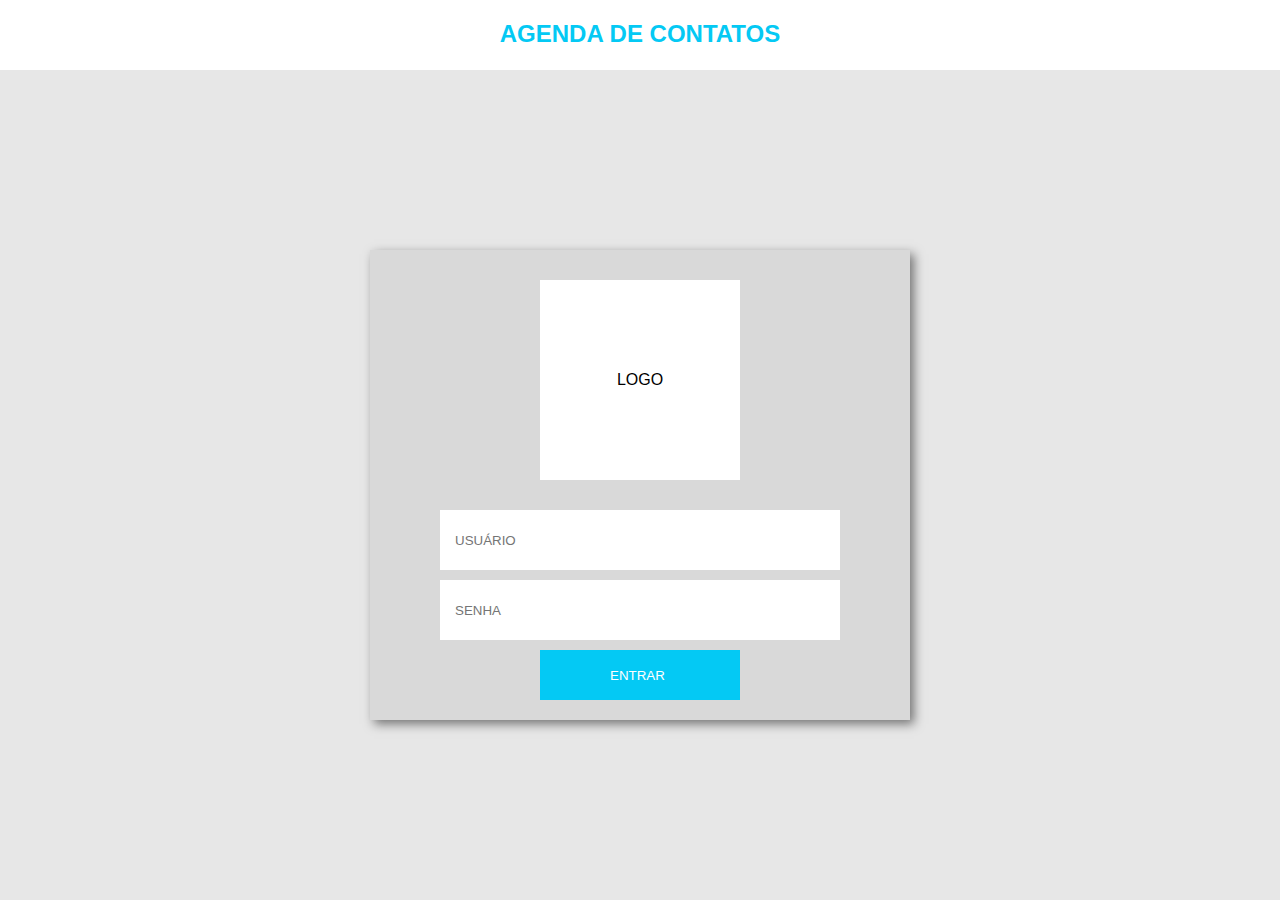
<file: index.html>
<!DOCTYPE html>
<html lang="pt-br">

<head>
    <meta charset="UTF-8">
    <meta name="viewport" content="width=device-width, initial-scale=1.0">
    <title>Atividade 9</title>
    <link rel="stylesheet" href="index.css">
</head>

<body>
    <header>
        <h1>AGENDA DE CONTATOS</h1></a>
    </header>
    <section id="container-pai">
        <div id="container-filho">
            <p>LOGO</p>
        </div>
        <div class="input1">
            <input type="text" id="usuario" placeholder="USUÁRIO">
            <input type="password" id="senha" placeholder="SENHA">
            <button id="botão-entrar" onclick="validarLogin()">ENTRAR</button>
        </div>
    </section>

    <script>
        function validarLogin() {
            const usuario = document.getElementById("usuario").value.trim();
            const senha = document.getElementById("senha").value.trim();

            if (usuario === "admin" && senha === "admin") {
                window.location.href = "cadastro.html";
            } else {
                alert("Usuário ou senha incorretos.");
            }
        }
    </script>
</body>

</html>
</file>
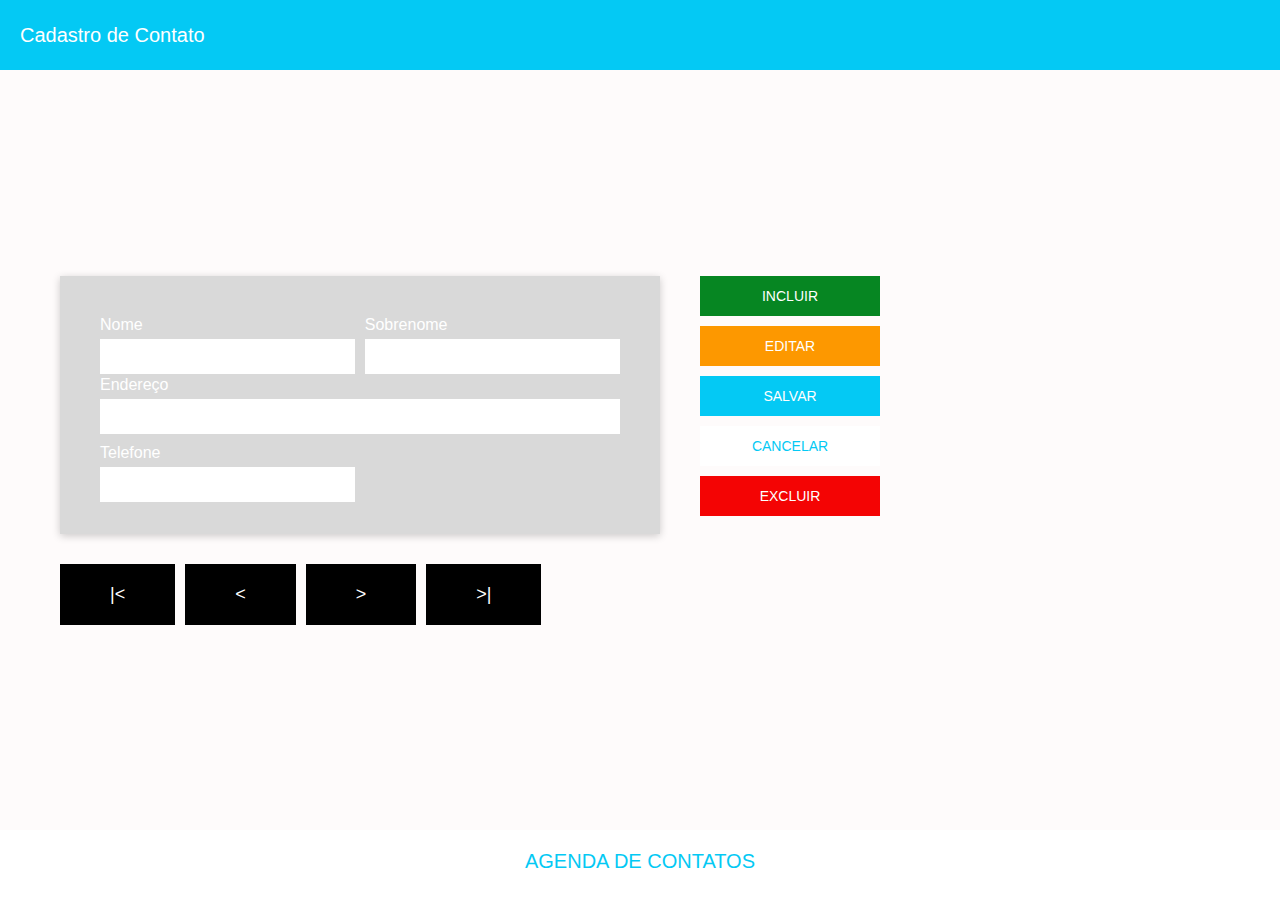
<file: cadastro.html>
<!DOCTYPE html>
<html lang="pt-br">

<head>
  <meta charset="UTF-8">
  <meta name="viewport" content="width=device-width, initial-scale=1.0">
  <title>Cadastro de Contato</title>
  <link rel="stylesheet" href="cadastro.css">
</head>

<body>
  <header>Cadastro de Contato</header> <!-- Cabeçário -->

  <main>
    <!-- Container -->
    <div class="main-wrapper">
      <div class="form-container">
        <div class="form-box">
          <div class="half">
            <label for="">Nome</label>
            <input type="text">
          </div>
          <div class="half">
            <label for="">Sobrenome</label>
            <input type="text">
          </div>
          <div class="input-group">
            <label for="">Endereço</label>
            <input type="text">
          </div>
          <div class="half">
            <label for="">Telefone</label>
            <input type="text">
          </div>
        </div>
      </div>

      <!-- Botões coloridos a direita -->
      <div class="buttons">
        <button class="incluir">
          <p>INCLUIR</p>
        </button>
        <button class="editar">
          <p>EDITAR</p>
        </button>
        <button class="salvar">
          <p>SALVAR</p>
        </button>
        <button class="cancelar">CANCELAR</button>
        <button class="excluir">
          <p>EXCLUIR</p>
        </button>
      </div>

    </div>

    <!-- Botões pretos abaixo do container -->
    <div class="navigation">
      <button>|&lt;</button>
      <button>&lt;</button>
      <button>&gt;</button>
      <button>&gt;|</button>
    </div>
  </main>

  <footer>AGENDA DE CONTATOS</footer> <!-- Roda-pé -->
  <script src="cadastro.js"></script>
</body>

</html>
</file>
<file: index.css>
*{
    margin: 0;
    padding: 0;
    box-sizing: border-box;
    text-decoration: none;
    font-family: "Inter", sans-serif;
}
header{
    display: grid;
    background-color:white;
    font-size: 12px;
    color: #04C9F4;
    text-align: center;
    padding: 20px 0;
    border-color: white;
    height: 100%;
    width: 100%;
    grid-row-start: 1;
    grid-row-end: 1;
}
body{
    display: grid;
    width: 100vw;
    height: 100vh;
    background-color: #E7E7E7;
    align-items: center;
    grid-template-columns: 1fr;
    grid-template-rows: 70px;
    flex-direction: column;
    justify-content: center;
    place-items: center;
}
#container-pai{
    background-color: #D9D9D9;
    width: 540px;
    height: 470px;
    flex-direction: column;
    justify-content: center;
    align-items: center;
    padding: 30px;
    box-shadow: 4px 4px 10px rgba(0,0,0,0.5);
    grid-row-start: 2;
    grid-row-end: 2;
    display: grid;
}
#container-filho{
    display: flex;
    width: 200px;
    height: 200px;
    background-color: white;
    justify-content: center;
    align-items: center;
    margin: 0 auto 30px auto;
    margin-bottom: 30px;
}
.input1 input{
    display: flex;
    margin-bottom: 10px;
    flex-direction: column;
    width: 400px;
    height: 60px;
    margin: 0 auto 10px auto;
    border: none;
    outline: none;
    color: black;
    padding-left: 15px;
}
#botão-entrar{
    display: flex;
    width: 200px;
    height: 50px;
    border: 0px;
    background-color: #04C9F4;
    text-align:30px;
    color: white;
    padding-left: 70px;
    align-items: center;
    margin: 0 auto 10px auto;
    text-decoration: none;
    cursor: pointer; 
}

@media (max-width: 768px) {
  #container-pai {
    width: 90%;
    height: auto;
    padding: 20px;
  }

  #container-filho {
    width: 100%;
    height: 150px;
  }

  .input1 input {
    width: 100%;
    height: 50px;
  }

  #botão-entrar {
    width: 100%;
    padding-left: 0;
    justify-content: center;
    text-align: center;
  }

  header {
    font-size: 16px;
    padding: 15px 0;
    text-align: center;
    justify-content: center;
  }
}
</file>
<file: cadastro.css>
* {
  margin: 0;
  padding: 0;
  box-sizing: border-box;
  font-family: "Inter", sans-serif;
}

body {
  display: grid;
  grid-template-rows: 70px auto 70px;
  width: 100vw;
  height: 100vh;
  background-color: #fefbfb;
  place-items: center;
}

header {
  background-color: #04c9f4;
  color: white;
  padding: 10px 20px;
  display: flex;
  align-items: center;
  font-size: 20px;
  width: 100%;
  height: 100%;
}

main {
  display: flex;
  flex-direction: column;
  align-items: flex-start;
  width: 100%;
  max-width: 1200px;
  padding: 20px;
}

.main-wrapper {
  display: flex;
  flex-direction: row;
  justify-content: flex-start;
  align-items: flex-start;
  gap: 40px;
  width: 100%;
}

.form-container {
  background-color: #d9d9d9;
  padding: 40px;
  box-shadow: 0 2px 8px rgba(0, 0, 0, 0.2);
  width: 600px;
  justify-content: flex-start;
  display: flex;
}

.form-box {
  display: flex;
  flex-wrap: wrap;
  gap: 10px;
}

.input-group {
  width: 100%;
}

.half {
  width: 49%;
  height: 50px;
}

label {
  display: block;
  margin-bottom: 5px;
  color: white;
  font-size: 16px;
}

input[type="text"] {
  padding: 10px;
  border: none;
  width: 100%;
  box-sizing: border-box;
  outline: none;
}

.buttons {
  display: flex;
  flex-direction: column;
  gap: 10px;
  align-self: flex-start;
}

.buttons button {
  padding: 12px;
  border: none;
  font-size: 14px;
  cursor: pointer;
  width: 180px;
}

.incluir {
  background-color: #068622;
  color: white;
}

.editar {
  background-color: #fd9800;
  color: white;
}

.salvar {
  background-color: #04c9f4;
  color: white;
}

.cancelar {
  background-color: #ffffff;
  color: #04c9f4;
}

.excluir {
  background-color: #f40404;
  color: white;
}

.navigation {
  margin-top: 30px;
  display: flex;
  justify-content: center;
  gap: 10px;
  width: 100%;
  justify-content: flex-start;
}

.navigation button {
  background: #000000;
  color: white;
  border: none;
  padding: 20px 50px;
  font-size: 18px;
  cursor: pointer;
}

footer {
  background-color: #ffffff;
  color: #04c9f4;
  text-align: center;
  padding: 20px 0;
  font-size: 20px;
  width: 100%;
  height: 100%;
  position: relative;
}

@media (max-width: 768px) {
  main {
    padding: 10px;
    align-items: center;
  }

  .main-wrapper {
    flex-direction: column;
    align-items: center;
    gap: 20px;
  }

  .form-container {
    width: 90%;
    flex-direction: column;
    padding: 20px;
    align-items: center;
  }

  .form-box {
    width: 100%;
    gap: 10px;
  }

  .half {
    width: 100%;
  }

  .buttons {
    width: 100%;
    align-items: center;
  }

  .buttons button {
    width: 100%;
    max-width: 250px;
  }

  .navigation {
    flex-wrap: wrap;
    justify-content: center;
    gap: 10px;
  }

  .navigation button {
    padding: 15px 25px;
    font-size: 16px;
  }
}
</file>
